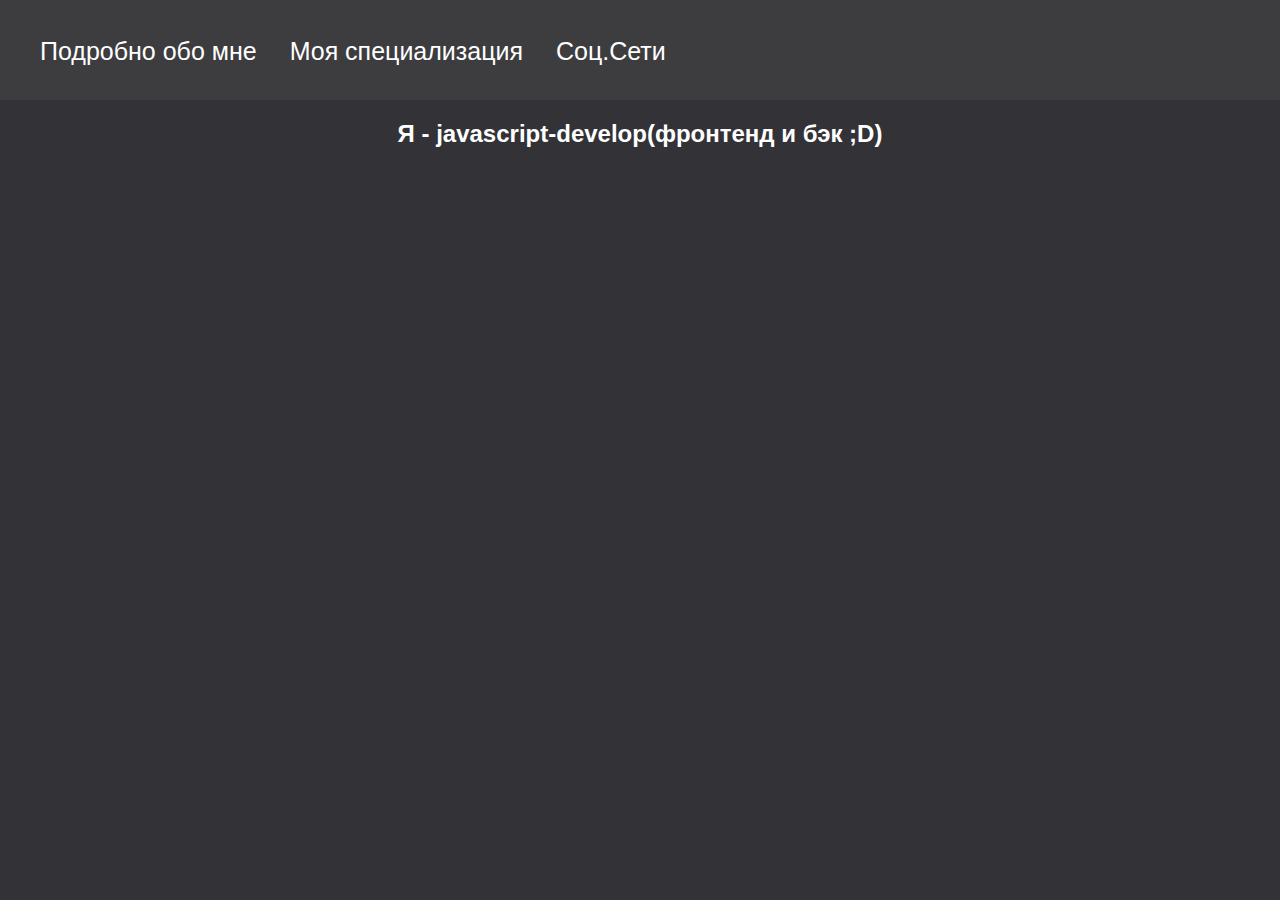
<file: spec/spec.html>
<!DOCTYPE html>
<html lang="en">
<head>
    <meta charset="UTF-8">
    <meta http-equiv="X-UA-Compatible" content="IE=edge">
    <link rel="stylesheet" href="style.css">
    <meta name="viewport" content="width=device-width, initial-scale=1.0">
    <title>Document</title>
</head>
<body>
    <header>
        <ul class="hr">
            <li class="link">
                <a href="../index.html" >Подробно обо мне</a>
            </li>
            <li class="link">
                <a href="/spec.html" >Моя специализация</a>
            </li>
            <li class="link">
                <a>Соц.Сети</a>
            </li>
        </ul>
    </header>
    <main>
        <h2>Я - javascript-develop(фронтенд и бэк ;D)</h3>
    </main>
</body>
</html>
</file>
<file: spec/style.css>
body{
    margin: 0;
    color: white;
    padding: 0;
    font-family: 'Roboto', sans-serif;
    background: rgb(51, 50, 54);
}

a{
    color: white;
    text-decoration: none;
}

header {
    display: block; 
    height: 100px;
    background: rgb(61, 60, 63);
}

li{
    display: inline-flex;
    list-style-type: none;
}

ul.hr {
    margin: 0; 
    padding: 37px; 
   }

   ul.hr .link {
    display: inline; 
    margin-right: 20px; 
    padding: 3px; 
    font-size: 25px;
    margin-bottom: 10px;
   }


h2{
    text-align: center;
}
</file>
